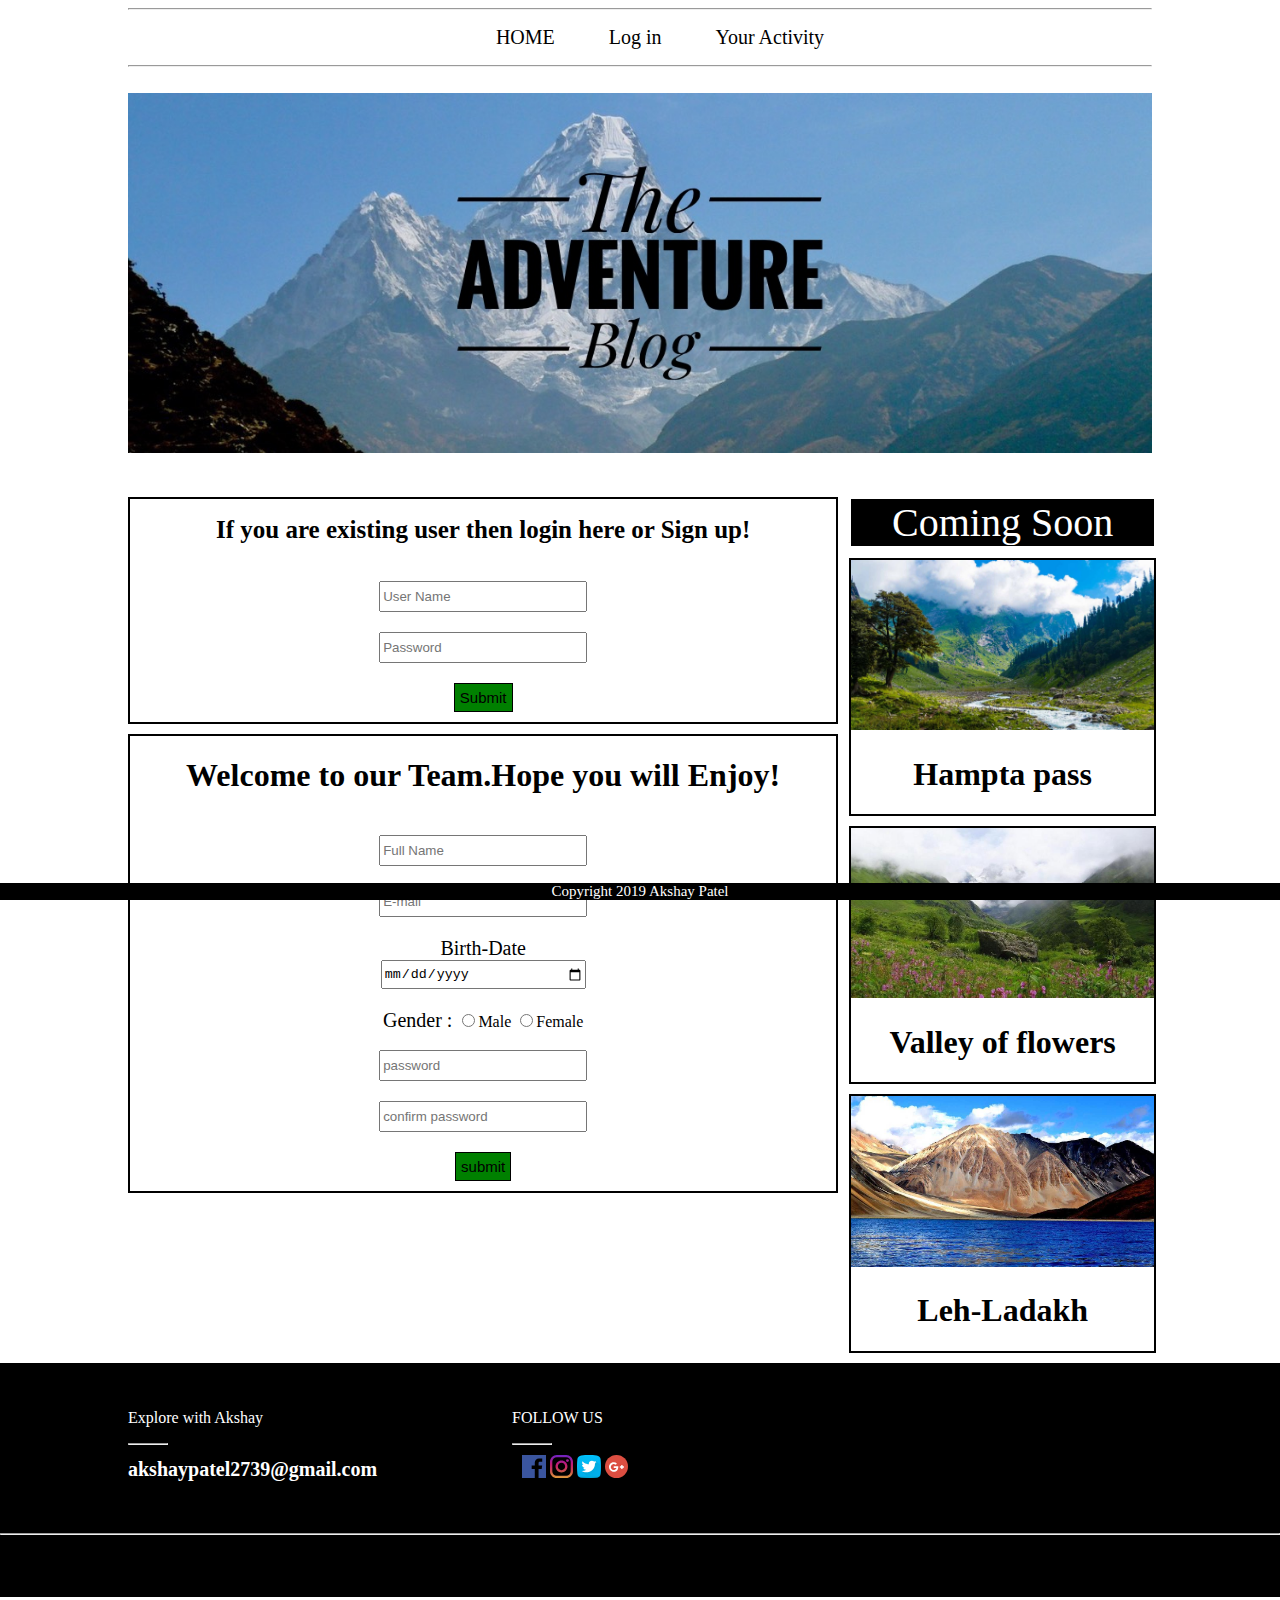
<file: Login.html>
<!DOCTYPE html>
<html lang="en">
<head>
    <meta charset="UTF-8">
    <meta name="viewport" content="width=device-width, initial-scale=1.0">
    <meta http-equiv="X-UA-Compatible" content="ie=edge">
    <title>Contact Us</title>
    <link rel="stylesheet" href="main.css">
    <link rel="stylesheet" href="login.css">
</head>
<body>
    <div class="wrapper">
        <hr>
        <div class="nav-bar">
            <ul>
                    <li><a href="index.html">HOME</a></li>
                    <li><a href="login.html">Log in</a></li>
                    <li><a href="#">Your Activity</a></li>
            </ul>
        </div>
        <hr>
        <br>   
        <div class="image">
                <img src="images/home.jpg" alt="">
        </div>

        <div class="main">
            <div class="body-bar">
                <div class="login">
                    <h1>If you are existing user then login here or Sign up!</h1>
                    <form action="">
                        <input placeholder="User Name" type="text" name="user">
                        <br>
                        <input placeholder="Password" type="password" name="password">
                        <br>
                        <input type="submit" value="Submit" name="submit">
                    </form>
                </div>
                <div class="signup">
                    <h1>Welcome to our Team.Hope you will Enjoy!</h1>
                    <form action="">
                        <input type="text" placeholder="Full Name" name="name">
                        <br>
                        <input type="email" placeholder="E-mail" name="Email">
                        <br>
                        <label for="">Birth-Date</label>
                        <br>
                        <input type="date"  name="birthday">
                        <br>
                        <label for="">Gender : </label>
                        <input type="radio" name="gender" value="male">Male 
                        <input type="radio" name="gender" value="female">Female
                        <br>
                        <br>
                        <input  placeholder="password" type="password" name="password">
                        <br>
                        <input placeholder="confirm password" type="password" name="confirm">
                        <br>
                        <input type="submit" value="submit" name="submit" >
                    </form>
                </div>
            </div>
    
            <div class="side-bar">
                <div class="text">
                    <p>Coming Soon</p>
                </div>
                <div class="goal">
                    <img src="images/Hampta.jpg" alt="">
                    <h1>Hampta pass</h1>
                </div>
                <div class="goal">
                     <img src="images/valley.JPG" alt="">
                    <h1>Valley of flowers</h1>
                </div>
                <div class="goal">
                    <img src="images/LADAKH.jpg" alt="">
                    <h1>Leh-Ladakh</h1>
                </div>
            </div>
        </div>

       
    </div> <!--wrapper ends-->
    <div class="main-footer">
        <div class="footer">
            <div class="left">
                <p>Explore with Akshay</p>
                <hr>
                <h1>akshaypatel2739@gmail.com</h1>
            </div>

            <div class="right">
                <p>FOLLOW US</p>
                <hr>
                <div class="media">
                    <img src="images/fb.svg" alt="">
                    <img src="images/instagram.svg" alt="">
                    <img src="images/twitter.svg" alt="">
                    <img src="images/google.svg" alt="">
                </div>
            </div>
    </div>
    <hr>
    <br>
    <br>
    <br>
    </div>
    
    <hr>
    
    <div class="copyright">
        Copyright 2019 Akshay Patel
    </div>
</body>
</html>
</file>
<file: main.css>
/* @import url('https://fonts.googleapis.com/css?family=Roboto+Condensed&display=swap'); */
body{
    margin:0;
    padding:0;

}
a{
    text-decoration: none;
    color:black;
    font-size:20px;
}
.wrapper{
    margin-left: 10%;
    margin-right: 10%;
    height:100%;
}

.nav-bar ul{
    /* font-family: 'Roboto Condensed', sans-serif; */
    list-style: none;
    text-align: center; 
}

.nav-bar li{
    display:inline;
    padding-inline: 25px;
}

.image{
    width:100%;
    height:100%;
}
.image img{
    height:100%;
    width:100%;
}

.main{
    display:flex;
    margin-top: 30px;
}

.body-bar{
    background-color:white;
    width:70%;
    height:100%;
    padding-right:15px;
    padding-left:0;
}

.side-bar{
    width:30%;
    height:100%;
    text-align:center;
}

.div-1{
    background-color: white;
    height:100%;
    width:100%;
    margin-block: 10px;
    text-align: center;
    border: solid black 2px;
}

.div-1 img{
    width:700px;
    height:350px;
    padding-top:3%;
}

.heading {
    font-size:25px;
}

.date p{
    width:50%;
    text-align:center;
    border-bottom: solid black 1px;
    line-height:0.1em;
    margin-right:25%;
    margin-left:25%;
}


.date span{
    background-color: white;
    padding:10px;
}

.content{
    padding-left:50px;
    padding-right:50px;
}
.button{
    width:15%;
    height:25px;   
    margin-left:auto;
    margin-right:auto;
    margin-bottom:10px;
    background-color: black;
    color: white;
    font-size:18px;
}

.text p{
    font-size:40px;
    background-color: black;
    color:white;
    border:solid white 2px;
    margin-top:10px; 
    margin-bottom:10px;
    width:100%;
}
.text{
    width:100%;
}
.goal{
    border:solid black 2px;
    margin-bottom:10px;
    width:100%;
}
.goal img{
    width:100%;
}

.footer{
    display:flex;
    background-color: black;
    color:white;
    padding : 30px 0px 30px 0px;
    
}


.footer hr{
    width:15%;
    margin:0;
}

.left{
    width:20%;
    margin-left:10%;
}

.left h1{
    font-size:20px;
}

.right{
    margin-left:10%;
    width:20%;
}
.media{
    margin:10px;
}
.media img{
    width:10%;
    height:10%;
}
.main-footer{
    background-color: black;    
}
.main-footer hr{
    color: white;
}
.copyright{
    text-align:center;
    position:fixed;
    bottom:0;
    background-color: black;
    color:white;
    font-size:15px;
    width:100%;
}
</file>
<file: login.css>
.login{
    width:100%;
    margin-top:10px;
    text-align:center;
    border:solid black 2px;
}
.login h1{
    font-size:25px;
}
label{
    font-size:20px;
}
input[type=text]{
    width:200px;
    height:25px;
    margin:20px;
}
input[type=password]{
    width:200px;
    height:25px;
    margin-bottom:20px;
}
input[type=email]{
    width:200px;
    height:25px;
    margin-bottom:20px;
}
input[type=date]{
    width:200px;
    height:25px;
    margin-bottom:20px;
}
input[type=submit]{
    border:solid black 1px;
    background-color: green;
    padding:5px;
    font-size:15px;
    margin-bottom:10px;
}

.signup{
    width:100%;
    margin-top:10px;
    text-align:center;
    border:solid black 2px;
}
</file>
